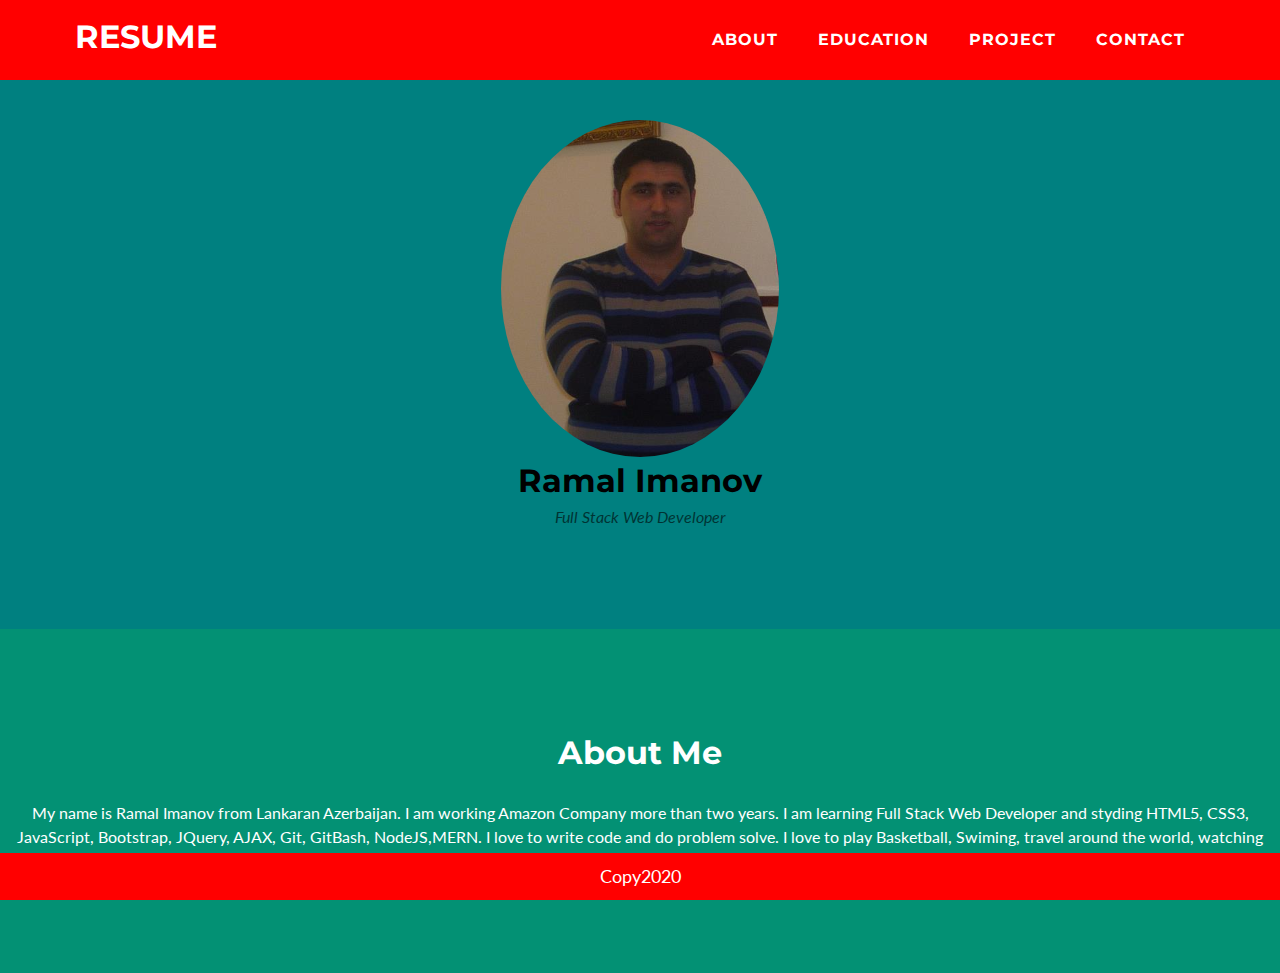
<file: index.html>
<!DOCTYPE html>
<html>
<head>
    <meta charset='utf-8'>
    <meta http-equiv='X-UA-Compatible' content='IE=edge'>
    <title>Ramal Imanov</title>
    <meta name='viewport' content='width=device-width, initial-scale=1'>
    <link rel="stylesheet" href="./css/main.css">
    <link href="https://fonts.googleapis.com/css?family=Lato:400,700&display=swap" rel="stylesheet">
    <link href="https://fonts.googleapis.com/css?family=Montserrat:400,700&display=swap" rel="stylesheet">
         <!--Font Awesome-->
         <link rel="stylesheet" href="https://cdnjs.cloudflare.com/ajax/libs/font-awesome/5.14.0/css/all.min.css">
</head>
<body>   
    <nav>
        <div class="container clearfix">
            <div id="logo-box">
                <h1>RESUME</h1>
            </div>
        <div id="nav-links">
            <ul>
                <li class="nav-item">
                    <a href="index.html" class="nav-link ">ABOUT</a>
                </li>
                <li class="nav-item">
                    <a href="education.html" class="nav-link ">EDUCATION</a>
                </li>
                <li class="nav-item">
                    <a href="project.html" class="nav-link ">PROJECT</a>
                </li>
                <li class="nav-item">
                    <a href="contact.html" class="nav-link ">CONTACT</a>
                </li>
            </ul>
        </div>
    </nav>
    <section id="home">
        <img src="./pictures/profile.PNG" alt="Ramal Imanov">
        <div class="name">
            <h1>Ramal Imanov</h1>
            <p>Full Stack Web Developer</p>
        </div>
    </section>
    <section id="about"> 
        <div class="aboutcard">
          <div class="content">
            <h1>About Me</h1><br>
            <p class="lenkeran"> My name is Ramal Imanov from <a href="https://en.wikipedia.org/wiki/Lankaran"target="Lankaran">Lankaran</a> Azerbaijan. I am working Amazon Company more than two years.
                I am learning Full Stack Web Developer and styding HTML5, CSS3, JavaScript, Bootstrap, JQuery, AJAX, Git, GitBash, 
                NodeJS,MERN. I love to write code and do problem solve. I love to play Basketball, Swiming, travel 
                around the world, watching movies and reading books.</p>
          </div>
        </div>
    </section>
    <footer class="footer">Copy2020</footer>
</body>
</html>
</file>
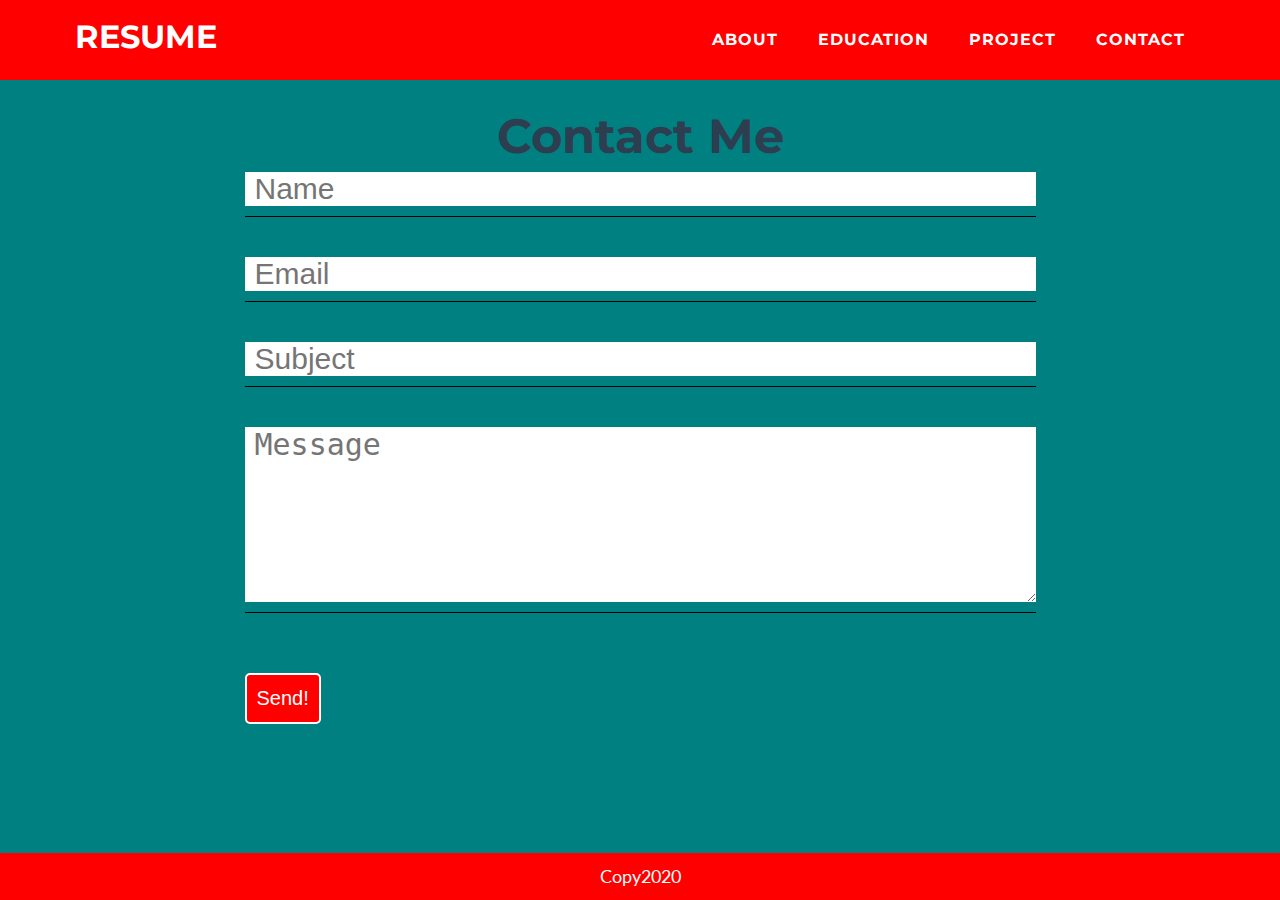
<file: contact.html>
<!DOCTYPE html>
<html>
    <head>
        <meta charset='utf-8'>
        <meta http-equiv='X-UA-Compatible' content='IE=edge'>
        <title>Ramal Imanov</title>
        <meta name='viewport' content='width=device-width, initial-scale=1'>
        <link rel="stylesheet" href="./css/main.css">
        <link href="https://fonts.googleapis.com/css?family=Lato:400,700&display=swap" rel="stylesheet">
        <link href="https://fonts.googleapis.com/css?family=Montserrat:400,700&display=swap" rel="stylesheet">
             <!--Font Awesome-->
             <link rel="stylesheet" href="https://cdnjs.cloudflare.com/ajax/libs/font-awesome/5.14.0/css/all.min.css">
    </head>
<body>  
    <nav>
        <div class="container clearfix">
            <div id="logo-box">
                <h1>RESUME</h1>
            </div>
            <div id="nav-links">
                <ul>
                    <li class="nav-item">
                        <a href="index.html" class="nav-link ">ABOUT</a>
                    </li>
                    <li class="nav-item">
                        <a href="education.html" class="nav-link ">EDUCATION</a>
                    </li>
                    <li class="nav-item">
                        <a href="project.html" class="nav-link ">PROJECT</a>
                    </li>
                    <li class="nav-item">
                        <a href="contact.html" class="nav-link ">CONTACT</a>
                    </li>
                </ul>
            </div>
    </nav>
    <section id="contact">
    <div class="container">
        <h2 class="text-uppercase">Contact Me</h2>

        <form id="contact-form">
            <div class="form-group"><input type="text" placeholder="Name" id="Name"></div> 
            <div class="form-group"><input type="text" placeholder="Email" id="Email"></div>
            <div class="form-group"><input type="text" placeholder="Subject" id="Subject"></div>
            <div class="form-group"><textarea id="message" rows="5" placeholder="Message"></textarea></div>
            <div><button class="btn btn-primary">Send!</button></div>
        </form>
    </div>
    </section>
<footer class="footer">Copy2020</footer>
</body>
</html>
</file>
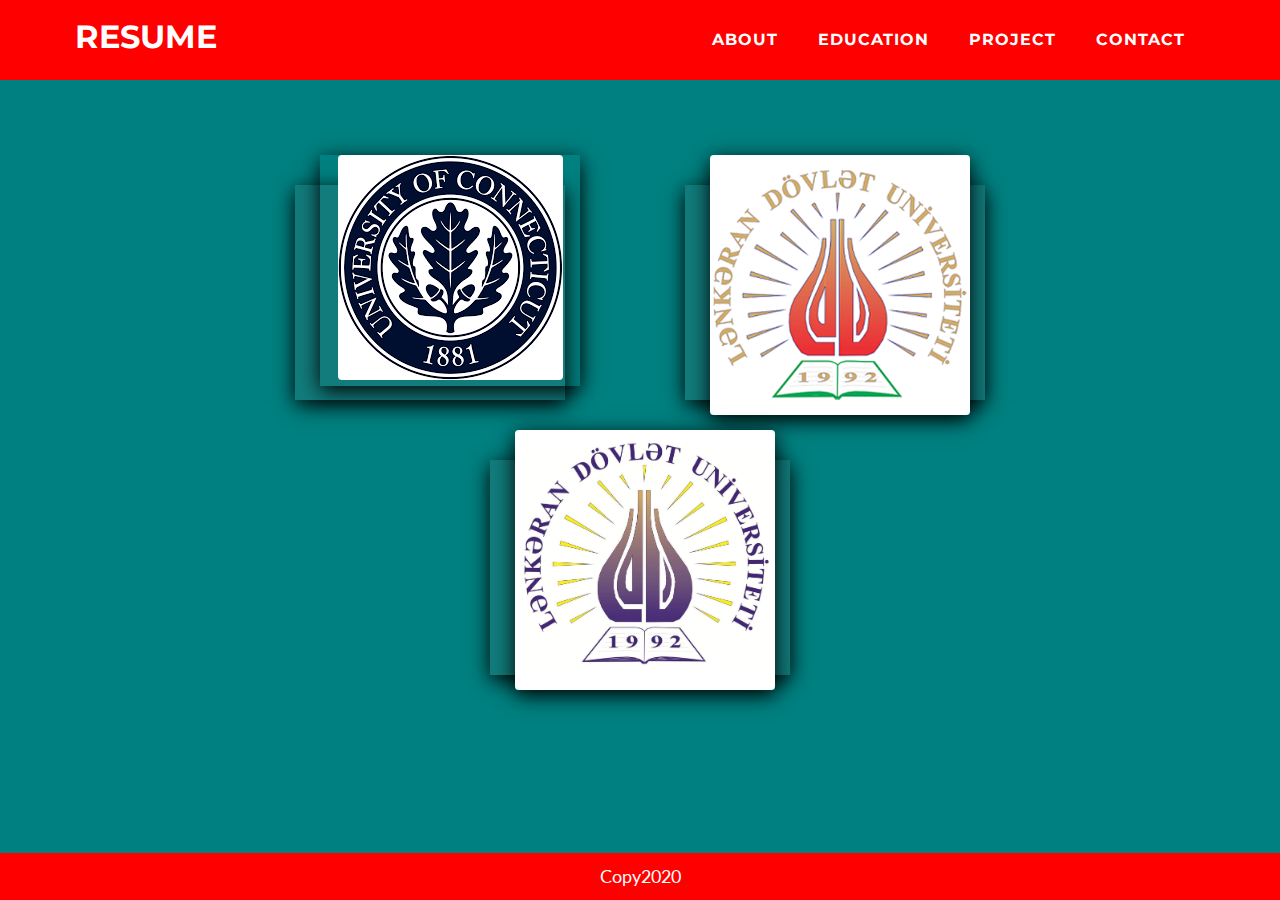
<file: education.html>
<!DOCTYPE html>
<html>
    <head>
        <meta charset='utf-8'>
        <meta http-equiv='X-UA-Compatible' content='IE=edge'>
        <title>Ramal Imanov</title>
        <meta name='viewport' content='width=device-width, initial-scale=1'>
        <link rel="stylesheet" href="./css/main.css">
        <link href="https://fonts.googleapis.com/css?family=Lato:400,700&display=swap" rel="stylesheet">
        <link href="https://fonts.googleapis.com/css?family=Montserrat:400,700&display=swap" rel="stylesheet">
             <!--Font Awesome-->
             <link rel="stylesheet" href="https://cdnjs.cloudflare.com/ajax/libs/font-awesome/5.14.0/css/all.min.css">
    </head>
<body> 
    <nav>
        <div class="container clearfix">
            <div id="logo-box">
                <h1>RESUME</h1>
            </div>
            <div id="nav-links">
                <ul>
                    <li class="nav-item">
                        <a href="index.html" class="nav-link ">ABOUT</a>
                    </li>
                    <li class="nav-item">
                        <a href="education.html" class="nav-link ">EDUCATION</a>
                    </li>
                    <li class="nav-item">
                        <a href="project.html" class="nav-link ">PROJECT</a>
                    </li>
                    <li class="nav-item">
                        <a href="contact.html" class="nav-link ">CONTACT</a>
                    </li>
                </ul>
            </div>
    </nav>
    <section>
        <div class="educations">
            <div class="educationcard">
              <div class="educationbox">
                <img src="./pictures/uconn.png" alt="UCONN">
                </div>
                <div class="contents">
                <h2>UCONN</h2>
                <h4>Full Stack Web Developer</h4>
                <span>Connecticut, USA</span>
                    <a href="https://www.engr.uconn.edu/" target="uconn"><i class="fas fa-paper-plane"></i></a>
                    <a href="https://www.facebook.com/uconn.engineering" target="Uconn"><i class="fab fa-facebook-f"></i></a>
                    <a href="https://www.youtube.com/user/uconnengineering"targer="UconN"><i class="fab fa-youtube"></i></a>
                </div>
            </div>
        <div class="educationcard">
            <div class="educationbox">
                <img src="./pictures/LDU2.png" alt="LDU">
                </div>
                <div class="contents">
                <h2>Lankaran State University</h2>
                <h4>Master Degree</h4>
                <span>Lankaran, Azerbaijan</span>
                    <a href="http://lsu.edu.az/new/index.php?fbclid=IwAR0yREAuw_z3eobSA13uTfvhCX-wNw_a6CNQLM-NvRNp7nt60wTPsFn4xyk" target="LDU"><i class="fas fa-paper-plane"></i></a>
                    <a href="https://www.facebook.com/lsu.edu.az/" target="LDU"><i class="fab fa-facebook-f"></i></a>
                    <a href="https://www.youtube.com/channel/UCIadBVLIfGaYlePdrgoOjrw" targer="LDU"><i class="fab fa-youtube"></i></a>
                </div>
            </div>
        <div class="educationcard">
            <div class="educationbox">
                <img src="./pictures/LDU1.jpg" alt="Ldu">
                </div>
                <div class="contents">
                  <h2>Lankaran State University</h2>
                  <h4>Bachelor</h4>
                  <span>Lankaran, Azerbaijan</span>
                    <a href="http://lsu.edu.az/new/index.php?fbclid=IwAR0yREAuw_z3eobSA13uTfvhCX-wNw_a6CNQLM-NvRNp7nt60wTPsFn4xyk" target="Ldu"><i class="fas fa-paper-plane"></i></a>
                    <a href="http://lsu.edu.az/new/index.php?fbclid=IwAR0yREAuw_z3eobSA13uTfvhCX-wNw_a6CNQLM-NvRNp7nt60wTPsFn4xyk" target="LDU"><i class="fab fa-facebook-f"></i></a>
                    <a href="https://www.youtube.com/channel/UCIadBVLIfGaYlePdrgoOjrw" targer="Ldu"><i class="fab fa-youtube"></i></a>
                </div>
            </div>
        </section>
    <footer class="footer">Copy2020</footer>
</body>
</html>
</file>
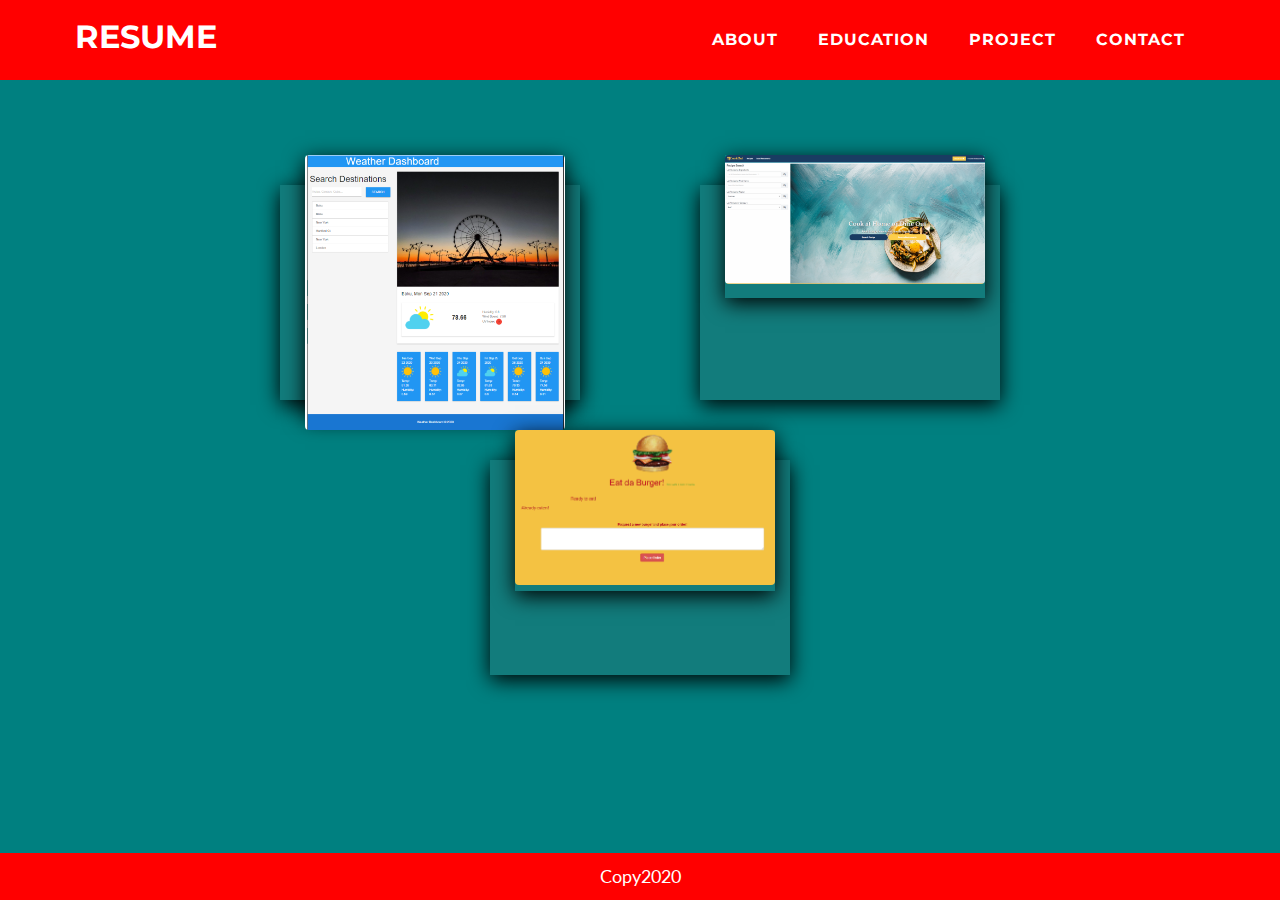
<file: project.html>
<!DOCTYPE html>
<html>
    <head>
        <meta charset='utf-8'>
        <meta http-equiv='X-UA-Compatible' content='IE=edge'>
        <title>Ramal Imanov</title>
        <meta name='viewport' content='width=device-width, initial-scale=1'>
        <link rel="stylesheet" href="./css/main.css">
        <link href="https://fonts.googleapis.com/css?family=Lato:400,700&display=swap" rel="stylesheet">
        <link href="https://fonts.googleapis.com/css?family=Montserrat:400,700&display=swap" rel="stylesheet">
             <!--Font Awesome-->
             <link rel="stylesheet" href="https://cdnjs.cloudflare.com/ajax/libs/font-awesome/5.14.0/css/all.min.css">
    </head>
<body>   
    <nav>
        <div class="container clearfix">
            <div id="logo-box">
                <h1>RESUME</h1>
            </div>
            <div id="nav-links">
                <ul>
                    <li class="nav-item">
                        <a href="index.html" class="nav-link ">ABOUT</a>
                    </li>
                    <li class="nav-item">
                        <a href="education.html" class="nav-link ">EDUCATION</a>
                    </li>
                    <li class="nav-item">
                        <a href="project.html" class="nav-link ">PROJECT</a>
                    </li>
                    <li class="nav-item">
                        <a href="contact.html" class="nav-link ">CONTACT</a>
                    </li>
                </ul>
            </div>
    </nav>
    <section>
        <div class="project">
            <div class="projectcard">
                <div class="projectbox">
                    <img src="./pictures/weather.PNG" alt="Weather">
                </div>
                <div class="content">
                    <h2> <a href="https://ramalimanov.github.io/weatherdashboard/" target="weather">Weather</a></h2>
                    <p>Build a weather dashboard application with search functionality to find current
                      weather conditions and the future weather outlook for...</p>
                </div>
            </div>
            <div class="projectcard">
                <div class="projectbox">
                    <img src="./pictures/cookout.PNG" alt="CookOut">
                </div>
            <div class="content">
                    <h2><a href="https://smaji08.github.io/CookOut/" target="cookout">CookOut</a></h2>
                    <p>Do you want to cook at home or go out? Why not start by going to CookOut a 
                      web application that alows ...</p>
                </div>
            </div>
            <div class="projectcard">
                <div class="projectbox">
                    <img src="./pictures/burger.PNG" alt="Burger">
                </div>
            <div class="content">
                    <br>
                    <h2><a href="https://fast-temple-88364.herokuapp.com/index" target="burger">Burger</a></h2>
                    <p>Eat-Da-Burger! is a restaurant app that lets users input the names of burgers they'd like to eat
                      Whenever a user submits a burger's name, your app will display...</p>
                </div>
            </div> 
         </section>
    <footer class="footer">Copy2020</footer>
</body>
</html>
</file>
<file: css/main.css>
.btn {
  margin-top: 2rem;
  font-size: 2rem;
  font-weight: 400;
  display: inline-block;
  background-color: transparent;
  border-radius: .5rem;
  cursor: pointer;
  -webkit-transition: all 1s;
  transition: all 1s;
}

.btn-outline {
  border: 2px solid white;
  color: white;
  padding: 2.4rem 1.6rem;
}

.btn-outline:hover {
  color: black;
  background-color: white;
}

.btn-primary {
  border: 2px solid white;
  background-color: red;
  color: white;
  padding: 1.2rem 1rem;
}

.btn-primary:hover {
  color: black;
  border-color: black;
}

* {
  padding: 0;
  margin: 0;
  -webkit-box-sizing: border-box;
          box-sizing: border-box;
}

html {
  font-size: 6px;
}

body {
  font-family: 'Lato', sans-serif;
  font-size: 1.6rem;
  font-weight: 400;
  line-height: 1.5;
  background: teal;
}

h1, h2, h3, h4, h5, h6 {
  font-weight: 700;
  font-family: 'Montserrat', sans-serif;
}

a {
  text-decoration: none;
  color: white;
}

ul {
  list-style-type: none;
}

#home {
  display: -webkit-box;
  display: -ms-flexbox;
  display: flex;
  -webkit-box-orient: vertical;
  -webkit-box-direction: normal;
      -ms-flex-direction: column;
          flex-direction: column;
  -webkit-box-pack: center;
      -ms-flex-pack: center;
          justify-content: center;
  -webkit-box-align: center;
      -ms-flex-align: center;
          align-items: center;
}

#home img {
  max-width: 100%;
  height: auto;
  border-radius: 100%;
  margin-top: 20px;
}

#home .name {
  text-align: center;
}

#home .name h2 {
  margin-bottom: 0.75rem;
}

#home .name p {
  opacity: 0.6;
  font-style: italic;
}

@media (min-width: 576px) {
  .container {
    max-width: 540px;
  }
  html {
    font-size: 7px;
  }
}

@media (min-width: 768px) {
  .container {
    max-width: 740px;
  }
  html {
    font-size: 8px;
  }
  .col {
    width: 50%;
  }
}

@media (min-width: 992px) {
  .container {
    max-width: 960px;
  }
  html {
    font-size: 9px;
  }
  .col {
    width: 33.333%;
  }
}

@media (min-width: 1200px) {
  .container {
    max-width: 1140px;
  }
  html {
    font-size: 10px;
  }
  .col {
    width: 33.333%;
  }
}

@media (min-width: 950px) {
  #about-text .left {
    float: left;
    width: 50%;
    padding-right: 10px;
    padding-left: 210px;
  }
  #about-text .right {
    float: right;
    width: 50%;
    padding-right: 210px;
    padding-left: 10px;
  }
}

section {
  padding-top: 10rem;
  padding-bottom: 10rem;
  text-align: center;
}

.img-fluid {
  max-width: 100%;
  height: auto;
}

.clearfix::after {
  content: "";
  display: block;
  clear: both;
}

.col {
  float: left;
  width: 100%;
  padding: 1rem;
}

.container {
  width: 100%;
  margin-left: auto;
  margin-right: auto;
  padding-left: .5rem;
  padding-right: .5rem;
}

/*navbar*/
nav {
  font-family: 'Montserrat', sans-serif;
  background-color: red;
  color: white;
  padding-top: 0.8rem;
  padding-bottom: 0.8rem;
  position: fixed;
  width: 100%;
  z-index: 500;
}

#logo-box {
  float: left;
  padding-top: .5rem;
}

#logo-box .logo {
  color: white;
  font-weight: 700;
  font-size: 3.2rem;
}

#nav-links {
  float: right;
}

#nav-links .nav-item {
  float: left;
  margin: .4rem;
}

#nav-links .nav-link {
  color: white;
  font-size: 1.6rem;
  font-weight: 700;
  display: block;
  padding: 1.6rem;
  letter-spacing: .1rem;
  -webkit-transition: color .3s;
  transition: color .3s;
}

#nav-links .nav-link:hover {
  background: teal;
  border-radius: 4px;
}

#nav-links .nav-icon {
  display: none;
}

/*Header*/
header {
  background-color: teal;
  text-align: center;
  padding-bottom: 112px;
  padding-top: calc(112px + 10rem);
}

header h1 {
  font-size: 7.6rem;
  color: white;
}

header h2 {
  font-size: 2.8rem;
  color: white;
  font-family: 'Lato', sans-serif;
  font-weight: 300;
}

/* About */
#about {
  background-color: #039174;
  color: white;
}

#about h2 {
  font-size: 4.8rem;
}

#about-text {
  text-align: left;
  font-size: 2rem;
}

#about-text .left {
  float: none;
  width: 100%;
  padding-right: 5px;
  padding-left: 25px;
}

#about-text .right {
  float: none;
  width: 100%;
  padding-right: 5px;
  padding-left: 25px;
}

/*Contact*/
#contact h2 {
  font-size: 4.8rem;
  color: #2C3E50;
}

#contact-form {
  width: 70%;
  margin: 0 auto;
  text-align: left;
}

.form-group {
  border-bottom: 1px solid black;
  padding-bottom: 1rem;
  margin-bottom: 4rem;
}

.form-group input {
  border: none;
  font-size: 3rem;
  width: 100%;
  display: block;
  padding-left: 1rem;
  outline: 0;
}

.form-group textarea {
  border: none;
  font-size: 3rem;
  width: 100%;
  display: block;
  padding-left: 1rem;
  outline: 0;
}

/*________Footer_________*/
.footer {
  background-color: red;
  position: fixed;
  padding: 10px;
  margin: 0;
  bottom: 0;
  width: 100%;
  font-size: 18px;
  color: white;
  text-align: center;
  z-index: 1;
}

/*__________PROJECT_________*/
.project {
  position: relative;
  width: 100%;
  display: -webkit-box;
  display: -ms-flexbox;
  display: flex;
  -webkit-box-pack: center;
      -ms-flex-pack: center;
          justify-content: center;
  -webkit-box-align: center;
      -ms-flex-align: center;
          align-items: center;
  -ms-flex-wrap: wrap;
      flex-wrap: wrap;
  padding: 30px;
  margin-top: 25px;
}

.project .projectcard {
  position: relative;
  max-width: 300px;
  height: 215px;
  background: #127c7c;
  margin: 30px 60px;
  padding: 30px 5px;
  display: -webkit-box;
  display: -ms-flexbox;
  display: flex;
  -webkit-box-orient: vertical;
  -webkit-box-direction: normal;
      -ms-flex-direction: column;
          flex-direction: column;
  -webkit-box-shadow: 0 5px 20px black;
          box-shadow: 0 5px 20px black;
  -webkit-transition: 0.3s ease-in-out;
  transition: 0.3s ease-in-out;
}

.project .projectcard:hover {
  height: 420px;
}

.project .projectcard:hover .content {
  visibility: visible;
  opacity: 1;
  margin-top: -40px;
  -webkit-transition-delay: 0.3s;
          transition-delay: 0.3s;
}

.project .projectcard .projectbox {
  position: relative;
  width: 260px;
  height: 260px;
  top: -60px;
  left: 20px;
  z-index: 1;
  -webkit-box-shadow: 0 5px 20px black;
          box-shadow: 0 5px 20px black;
}

.project .projectcard .projectbox img {
  max-width: 100%;
  border-radius: 4px;
}

.project .projectcard .content {
  position: relative;
  margin-top: -140px;
  padding: 10px 15px;
  text-align: center;
  color: black;
  visibility: hidden;
  opacity: 0;
  -webkit-transition: 0.3s ease-in-out;
  transition: 0.3s ease-in-out;
}

/*__________EDUCATION_________*/
.educations {
  position: relative;
  width: 100%;
  max-height: 80%;
  display: -webkit-box;
  display: -ms-flexbox;
  display: flex;
  -webkit-box-pack: center;
      -ms-flex-pack: center;
          justify-content: center;
  -webkit-box-align: center;
      -ms-flex-align: center;
          align-items: center;
  -ms-flex-wrap: wrap;
      flex-wrap: wrap;
  padding: 30px;
  margin-top: 25px;
}

.educations .educationcard {
  position: relative;
  max-width: 300px;
  height: 215px;
  background: #127c7c;
  margin: 30px 60px;
  padding: 30px 5px;
  display: -webkit-box;
  display: -ms-flexbox;
  display: flex;
  -webkit-box-orient: vertical;
  -webkit-box-direction: normal;
      -ms-flex-direction: column;
          flex-direction: column;
  -webkit-box-shadow: 0 5px 20px black;
          box-shadow: 0 5px 20px black;
  -webkit-transition: 0.3s ease-in-out;
  transition: 0.3s ease-in-out;
}

.educations .educationcard:hover {
  height: 420px;
}

.educations .educationcard:hover .contents {
  visibility: visible;
  opacity: 1;
  margin-top: -40px;
  -webkit-transition-delay: 0.3s;
          transition-delay: 0.3s;
}

.educations .educationcard .educationbox {
  position: relative;
  width: 260px;
  height: 260px;
  top: -60px;
  left: 20px;
  z-index: 1;
  -webkit-box-shadow: 0 5px 20px black;
          box-shadow: 0 5px 20px black;
}

.educations .educationcard .educationbox img {
  max-width: 100%;
  border-radius: 4px;
}

.educations .educationcard .contents {
  position: relative;
  margin-top: -140px;
  padding: 10px 15px;
  text-align: center;
  color: black;
  visibility: hidden;
  opacity: 0;
  -webkit-transition: 0.3s ease-in-out;
  transition: 0.3s ease-in-out;
}

/* Home selection*/
#home {
  display: -webkit-box;
  display: -ms-flexbox;
  display: flex;
  -webkit-box-orient: vertical;
  -webkit-box-direction: normal;
      -ms-flex-direction: column;
          flex-direction: column;
  -webkit-box-pack: center;
      -ms-flex-pack: center;
          justify-content: center;
  -webkit-box-align: center;
      -ms-flex-align: center;
          align-items: center;
}

#home img {
  max-width: 100%;
  height: auto;
  border-radius: 100%;
  margin-top: 20px;
}

#home .name {
  text-align: center;
}

#home .name h2 {
  margin-bottom: 0.75rem;
}

#home .name p {
  opacity: 0.6;
  font-style: italic;
}
/*# sourceMappingURL=main.css.map */
</file>
